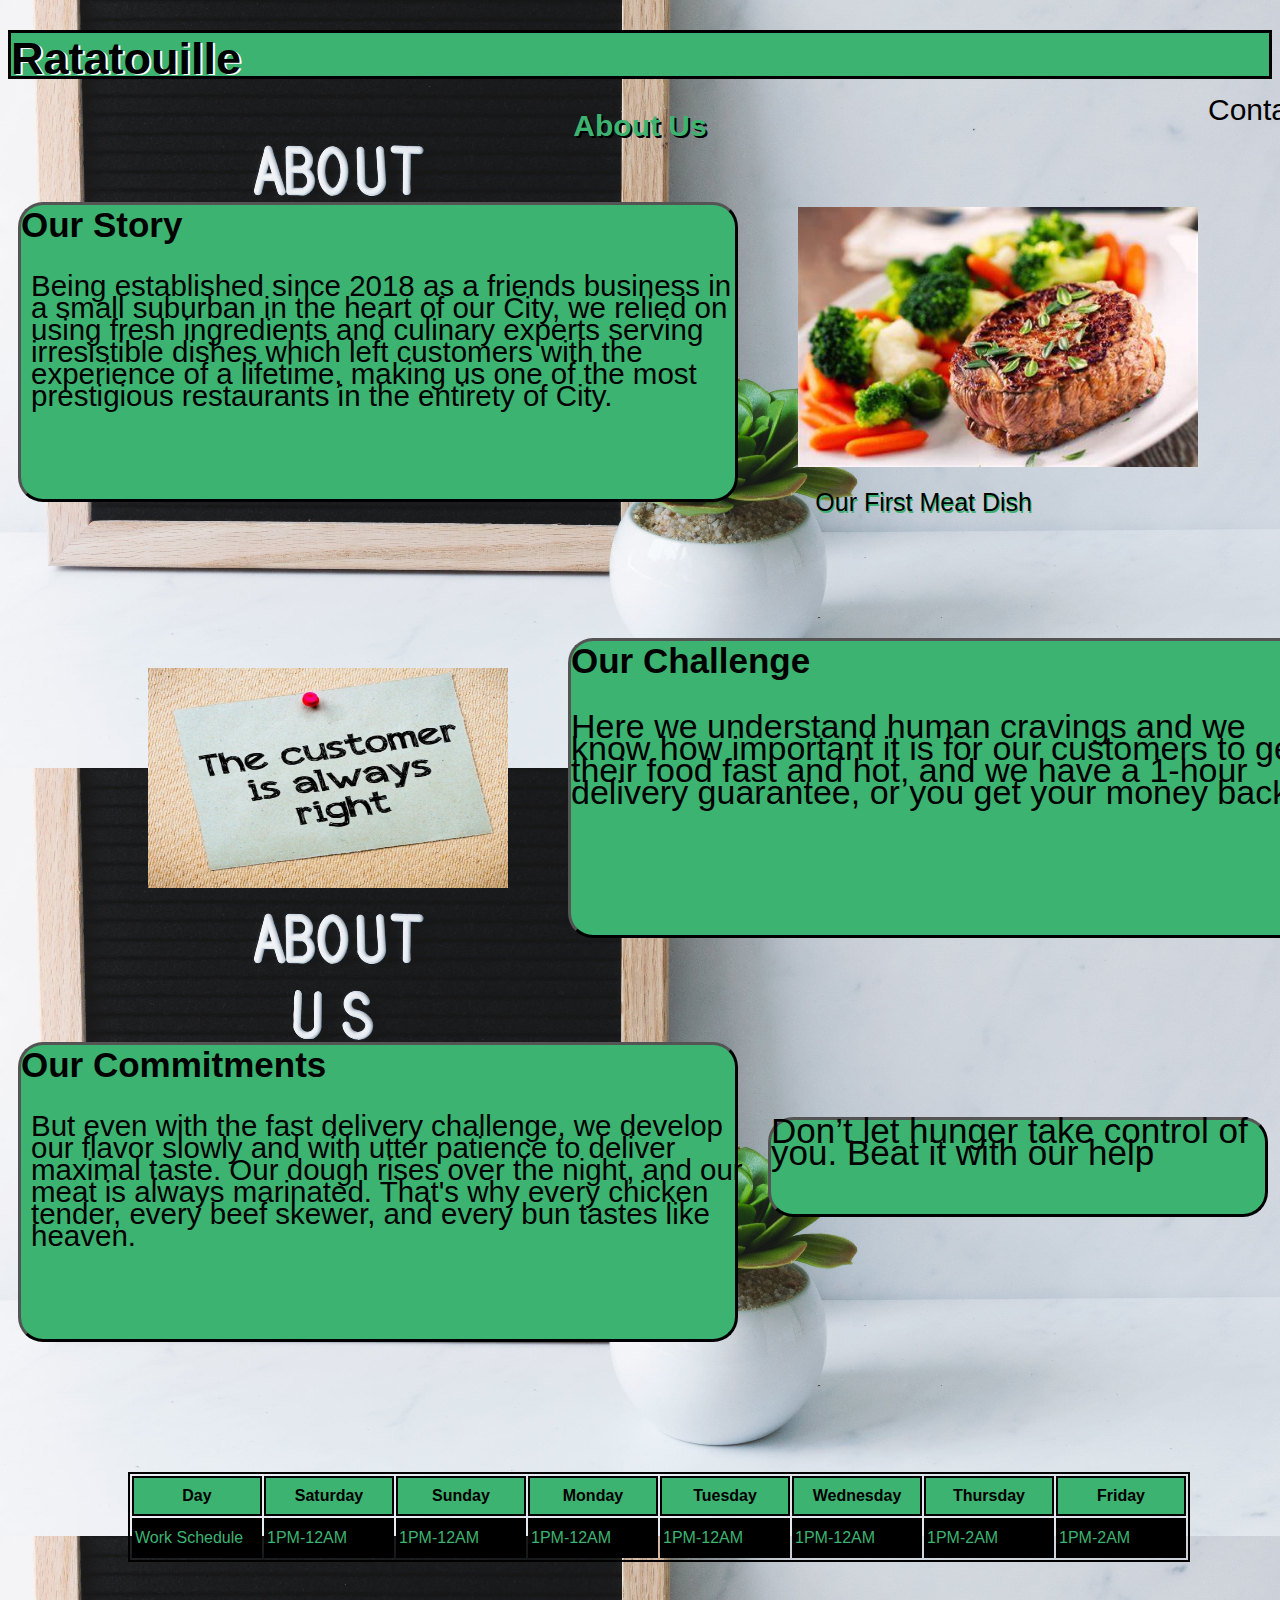
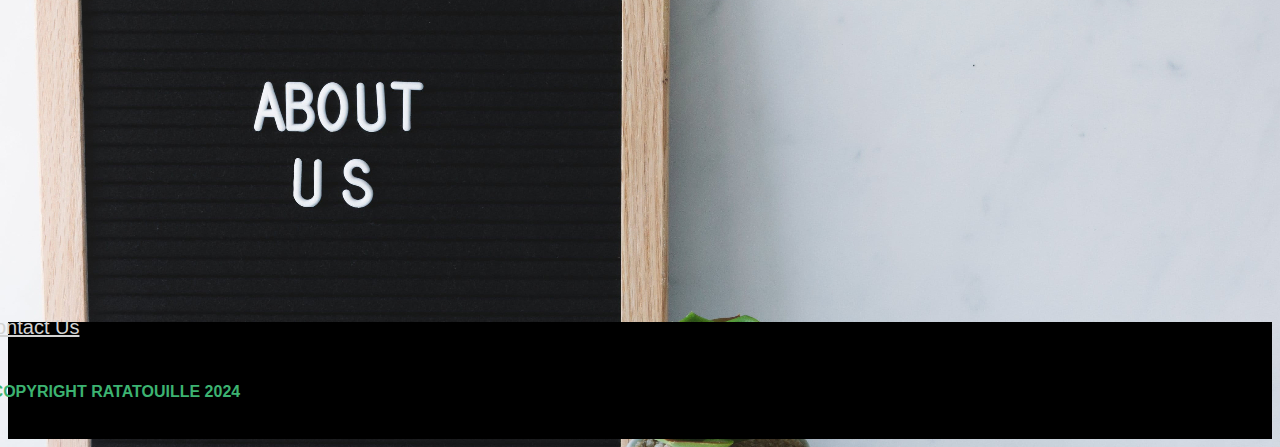
<file: html/About.html>
<!DOCTYPE html>
<html>
<head>
<title>About</title>
<link rel="stylesheet" href="../css/master.css">

<link rel="stylesheet" href="https://cdnjs.cloudflare.com/ajax/libs/font-awesome/4.7.0/css/font-awesome.min.css">
</head>
<body id="Bb2">
<h1 id="R2">Ratatouille<h1>
<h2 id="A2">About Us</h2>
<a href="Contact us.html" class="Contact2">Contact</a>
<div class="Ab2">
<b>Our Story</b>
<p id="Ab2">Being established since 2018 as a friends business
in a small suburban in the heart of our City, we
relied on using fresh ingredients and culinary experts serving
irresistible dishes which left customers with the experience of a lifetime,
making us one of the most prestigious restaurants in the entirety of City.</p>
</div>
<img id="Meat2" src="../images/MeatDish-2.jpg">
<p id="Cap2">Our First Meat Dish</p>

<div class="Abc2">
<b>Our Challenge</b>
<p id="Abc2">Here we understand human 
cravings and we know how 
important it is for our 
customers to get their food fast and hot,
and we have a 1-hour delivery guarantee,
or you get your money back.</p>
</div>
<img id="Customer2" src="../images/CustomerIsAlwaysRight-2.jpg">

<div class="Topic2">
<b>Our Commitments</b>
<p id="Topic2">But even with the fast delivery challenge,
we develop our flavor slowly and with utter patience to
deliver maximal taste. Our dough rises over the night,
and our meat is always marinated. That's why every chicken tender,
every beef skewer, and every bun tastes like heaven.</p>
</div>

<p id="End2">Don’t let hunger take control of you. Beat it with our help</p>

<table class="Table2">
  <tr>
    <th class="TH2">Day</th>
    <th class="TH2">Saturday</th>
    <th class="TH2">Sunday</th>
    <th class="TH2">Monday</th>
	<th class="TH2">Tuesday</th>
	<th class="TH2">Wednesday</th>
	<th class="TH2" >Thursday</th>
	<th class="TH2">Friday</th>
  </tr>
  <tr>
    <td class="TD2">Work Schedule</td>
    <td class="TD2">1PM-12AM</td>
    <td class="TD2">1PM-12AM</td>
    <td class="TD2">1PM-12AM</td>
	<td class="TD2">1PM-12AM</td>
	<td class="TD2">1PM-12AM</td>
	<td class="TD2">1PM-2AM</td>
	<td class="TD2">1PM-2AM</td>
  </tr>
  </table>
  </div>

<div class="footer2">
 <a href="Contact us.html" class="Con2">Contact Us</a>
 <p id="Copy2"><b>&copyCOPYRIGHT RATATOUILLE 2024</b></p>
</div>

</body>
</html>
</file>
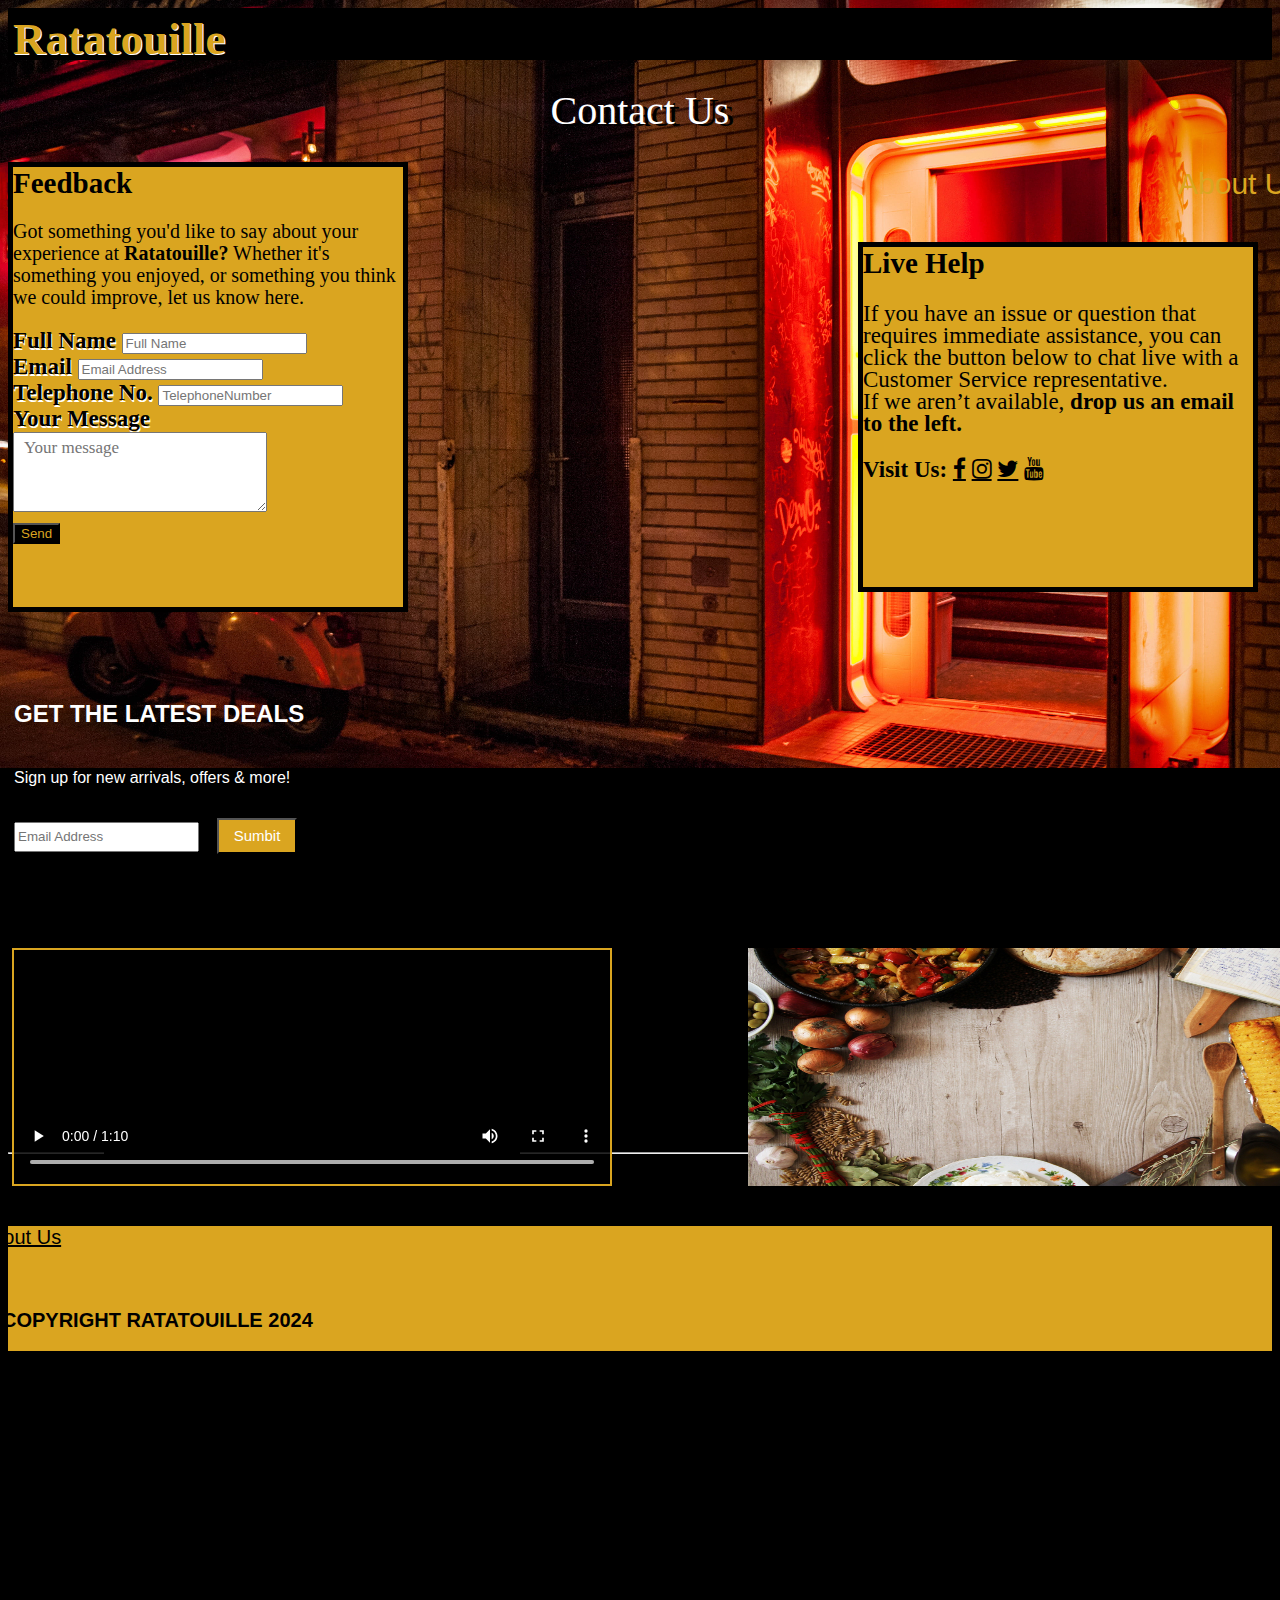
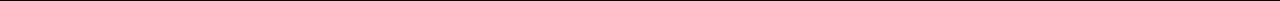
<file: html/Contact us.html>
<!DOCTYPE html>
<html>
<head>
<title>Contact</title>
<link rel="stylesheet" href="../css/master.css">

<link rel="stylesheet" href="https://cdnjs.cloudflare.com/ajax/libs/font-awesome/4.7.0/css/font-awesome.min.css">
</head>
<body id="b2">
<h1 id="Header2">Ratatouille</h1>
<!--<a href="About.html" class="About2">About Us</a>-->
<p id="P2">Contact Us</p>
<div class="div2">
<b>Feedback</b><br>
<p id="Q2">Got something you'd like to say about your experience at <b>Ratatouille?</b>
 Whether it's something you enjoyed, or something you think we could improve, let us know here.</p>
<form id="F2">
 <label for="fname"><b>Full Name</b></label>
 <input type="text" id="fname" placeholder="Full Name" name="fname"><br>
 <label for="email";><b>Email</b></label>
 <input type="email" id="email" placeholder="Email Address" name="email"><br>
 <label for="phone";><b>Telephone No.</b></label>
 <input type="text" id="number" placeholder="TelephoneNumber" name="number"><br>
 <label for="message"><b>Your Message</b></label><br>
 <textarea name="message" id="msg2" placeholder="Your message"></textarea>
 <br><input type="submit" id="send2" value="Send">
</form>
</div>
<div class="Div2">
<b>Live Help</b><br>
<p id="Pre2">If you have an issue or question that<br>
 requires immediate assistance, you can<br>
 click the button below to chat live with a
 Customer Service representative.<br>
 If we aren’t available, <strong>drop us an email to the left.</strong><br>
 <br><b>Visit Us:</b>
<a href="https://www.facebook.com/" class="fa fa-facebook"></a>
<a href="https://www.instagram.com/" class="fa fa-instagram"></a>
<a href="https://www.twitter.com/" class="fa fa-twitter"></a>
<a href="https://www.youtube.com/" class="fa fa-youtube"></a>
 </div><br>
 <h2 id="myHeader2">GET THE LATEST DEALS</h2><br>
 <p id="myP2">Sign up for new arrivals, offers & more!</p><br>
 <input type="email" id="email2" placeholder="Email Address" name="email">
<input type="submit" id="send_2" value="Sumbit">
<p id="JS2">Thanks For Visiting Us!</p>
<button onclick="Function2()">Click Here!</button><br>
<hr id="Hr">
<a href="About.html" class="About2">About Us</a>
<div class="Foot2">
  <a href="About.html" class="Abou2">About Us</a>
  <p id="myPa2"><b>&copyCOPYRIGHT RATATOUILLE 2024</b></p>
</div>
<img id="Img2" src="../images/Food-2.jpg">
<video id="Vid2" controls autoplay >
  <source src="../videos/Ratatouille-7.mp4" type="Video/mp4"> </video>
  <script>let NumberOfPage = 5;</script>
  <script src="../js/master.js"></script>
</body>
</html>
</file>
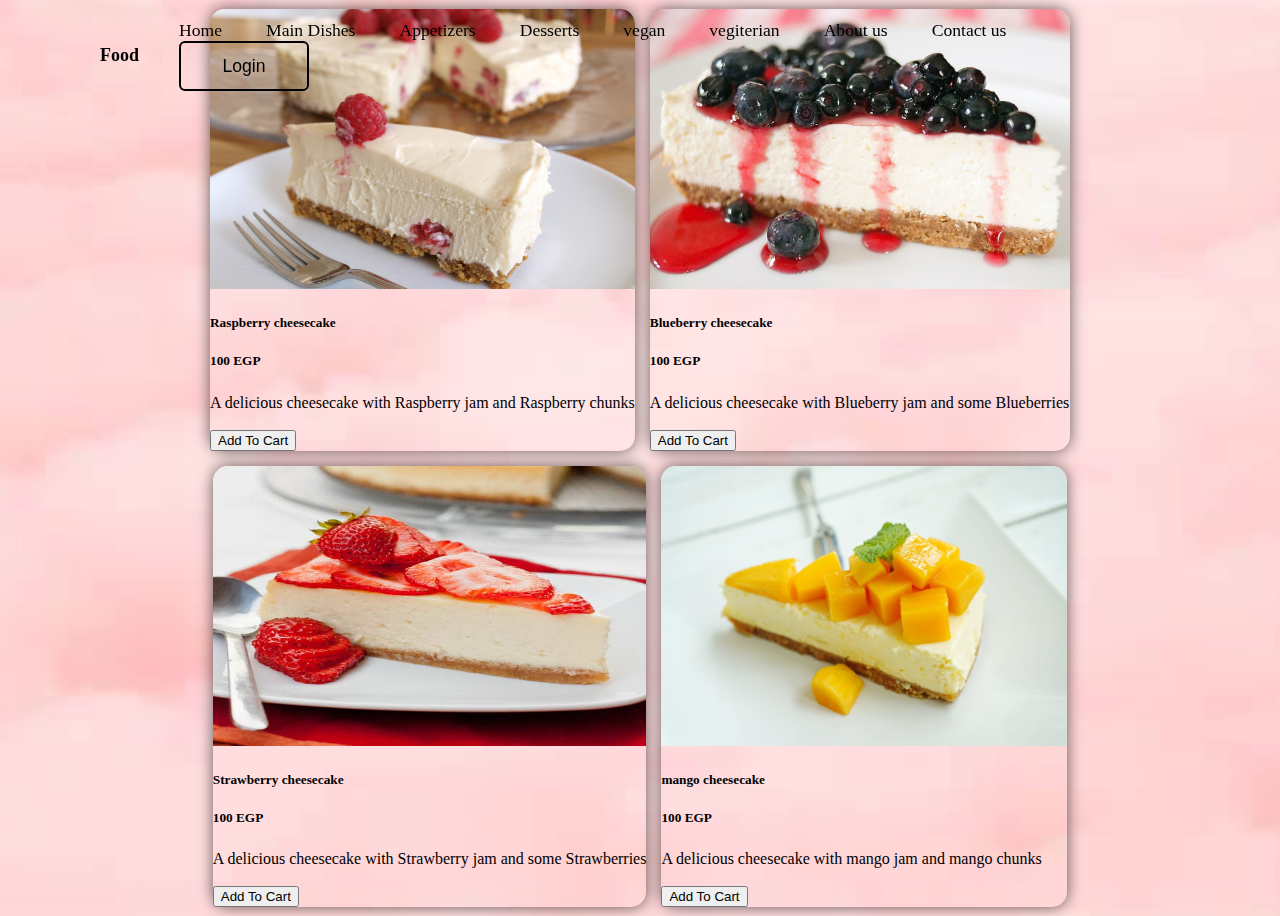
<file: html/Desserts.html>
<!-- 
/*====================================================================================================================*/
/*####################################################################################################################*/
/*========================================== 20230448 محمد أحمد محمد بكر  ==========================================*/
/*####################################################################################################################*/
/*====================================================================================================================*/ 
-->
<!DOCTYPE html>
<html lang="en">
<head>
    <meta charset="UTF-8">
    <meta name="viewport" content="width=device-width, initial-scale=1.0">
    <title>Desserts</title>
    <link rel="stylesheet" href="../css/master.css">
</head>
<body id="body92">

    <header id="header92">
        <h2 id="logo92"> Food</h2>
        <nav class="navigation92">
            <a href="home.html">Home</a>
            <a href="menu.html"> Main Dishes</a>
            <a href="">Appetizers</a>
            <a href="Desserts.html">Desserts</a>
            <a href="">vegan</a>
            <a href="">vegiterian</a>
            <a href="About.html">About us</a>
            <a href="Contact us.html">Contact us</a>
            <button class="btnlogin92-popup" onclick="window.location.href='../index.html'">
                Login
            </button>
        </nav>
    </header>
    <div class="all-items91">
    <div class="Desserts-Menu9">
        <img src="../images/Raspberry-9.jpeg" >
        <div class="Details91">
            <div class="Details-subtext91">
                <h5> <b>Raspberry cheesecake</b></h5>
                <h5 class="price9">100 <b>EGP</b></h5>
             </div>
             <p>A delicious cheesecake with Raspberry jam and Raspberry chunks </p>
             <button>Add To Cart</button>
        </div>
    </div>
    <div class="Desserts-Menu9">
        <img src="../images/Blueberry-9.jpeg" >
        <div class="Details91">
            <div class="Details-subtext91">
                <h5> <b>Blueberry cheesecake</b></h5>
                <h5 class="price9">100 <b>EGP</b></h5>
             </div>
             <p>A delicious cheesecake with Blueberry jam and some Blueberries </p>
             <button>Add To Cart</button>
        </div>
        </div>
        <div class="Desserts-Menu9">
            <img src="../images/Strawberry-9.jpg" >
            <div class="Details91">
                <div class="Details-subtext91">
                    <h5> <b>Strawberry cheesecake</b></h5>
                    <h5 class="price9">100 <b>EGP</b></h5>
                 </div>
                 <p>A delicious cheesecake with Strawberry jam and some Strawberries </p>
                 <button>Add To Cart</button>
            </div>
            </div>
            <div class="Desserts-Menu9">
                <img src="../images/mango-9.jpeg" >
                <div class="Details91">
                    <div class="Details-subtext91">
                        <h5> <b>mango cheesecake</b></h5>
                        <h5 class="price9">100 <b>EGP</b></h5>
                     </div>
                     <p>A delicious cheesecake with mango jam and mango chunks </p>
                     <button>Add To Cart</button>
                </div>
                </div>
               
                            </div>
    
    
</body>
</html>
</file>
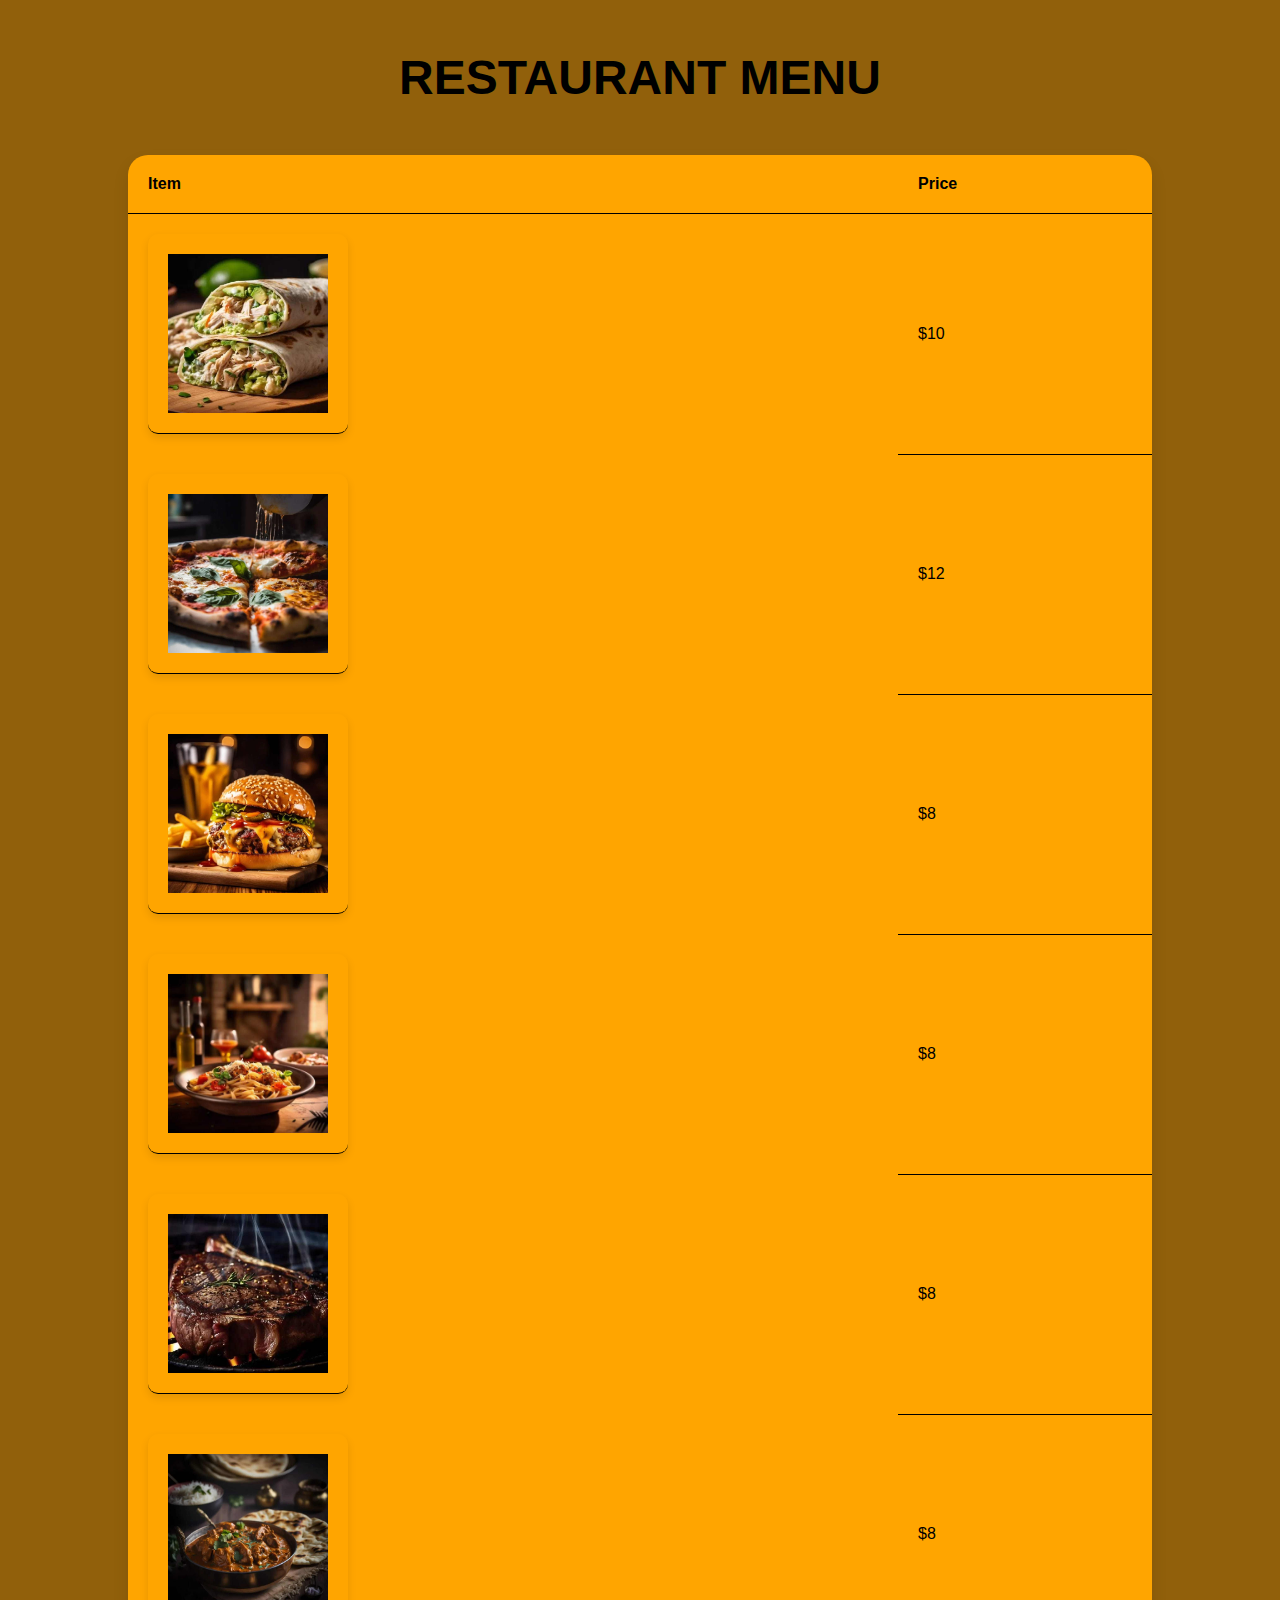
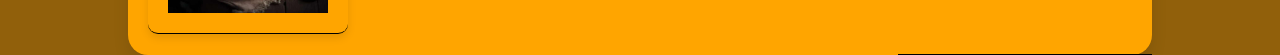
<file: html/menu.html>
<!-- 
/*====================================================================================================================*/
/*####################################################################################################################*/
/*========================================== 20230459 محمد ثابت حسني حسين  =========================================*/
/*####################################################################################################################*/
/*====================================================================================================================*/ 
-->
<!DOCTYPE html>
<html lang="en">
<head>
    <meta charset="UTF-8">
    <meta name="viewport" content="width=device-width, initial-scale=1.0">
    <title>Restaurant Menu</title>
    <link rel="stylesheet" href="../css/master.css">
</head>
<body class="body-3">
    <h1 class="h1-3">Restaurant Menu</h1>
    <div id="menu-3">
        <table class="table-3">
            <tr>
                <th>Item</th>
                <th>Price</th>
            </tr>
            <tr>
                <td class="item-3"><img src="../images/Shawarma-3.jpg" alt="Shawarma"> <a href="#">Shawarma</a></td>
                <td>$10</td>
            </tr>
            <tr>
                <td class="item-3"><img src="../images/pizza-3.jpg" alt="Pizza"> <a href="#">Pizza</a></td>
                <td>$12</td>
            </tr>
            <tr>
                <td class="item-3"><img src="../images/burger-3.jpg" alt="Burger"> <a href="#">Burger</a></td>
                <td>$8</td>
            </tr>
            <tr>
                <td class="item-3"><img src="../images/pasta-3.jpg" alt="pasta"> <a href="#">Pasta</a></td>
                <td>$8</td>
            </tr>
            <tr>
                <td class="item-3"><img src="../images/Steak barbecue-3.jpg" alt="Steak barbecue"> <a href="#">Steak barbecue</a></td>
                <td>$8</td>
            </tr>
            <tr>
                <td class="item-3"><img src="../images/chicken Indian dish-3.jpg" alt="Burger"> <a href="#">Chicken Indian dish</a></td>
                <td>$8</td>
            </tr>
        </table>
    </div>
    <script>let NumberOfPage = 3;</script>
    <script src="../js/master.js"></script>
</body>
</html>
</file>
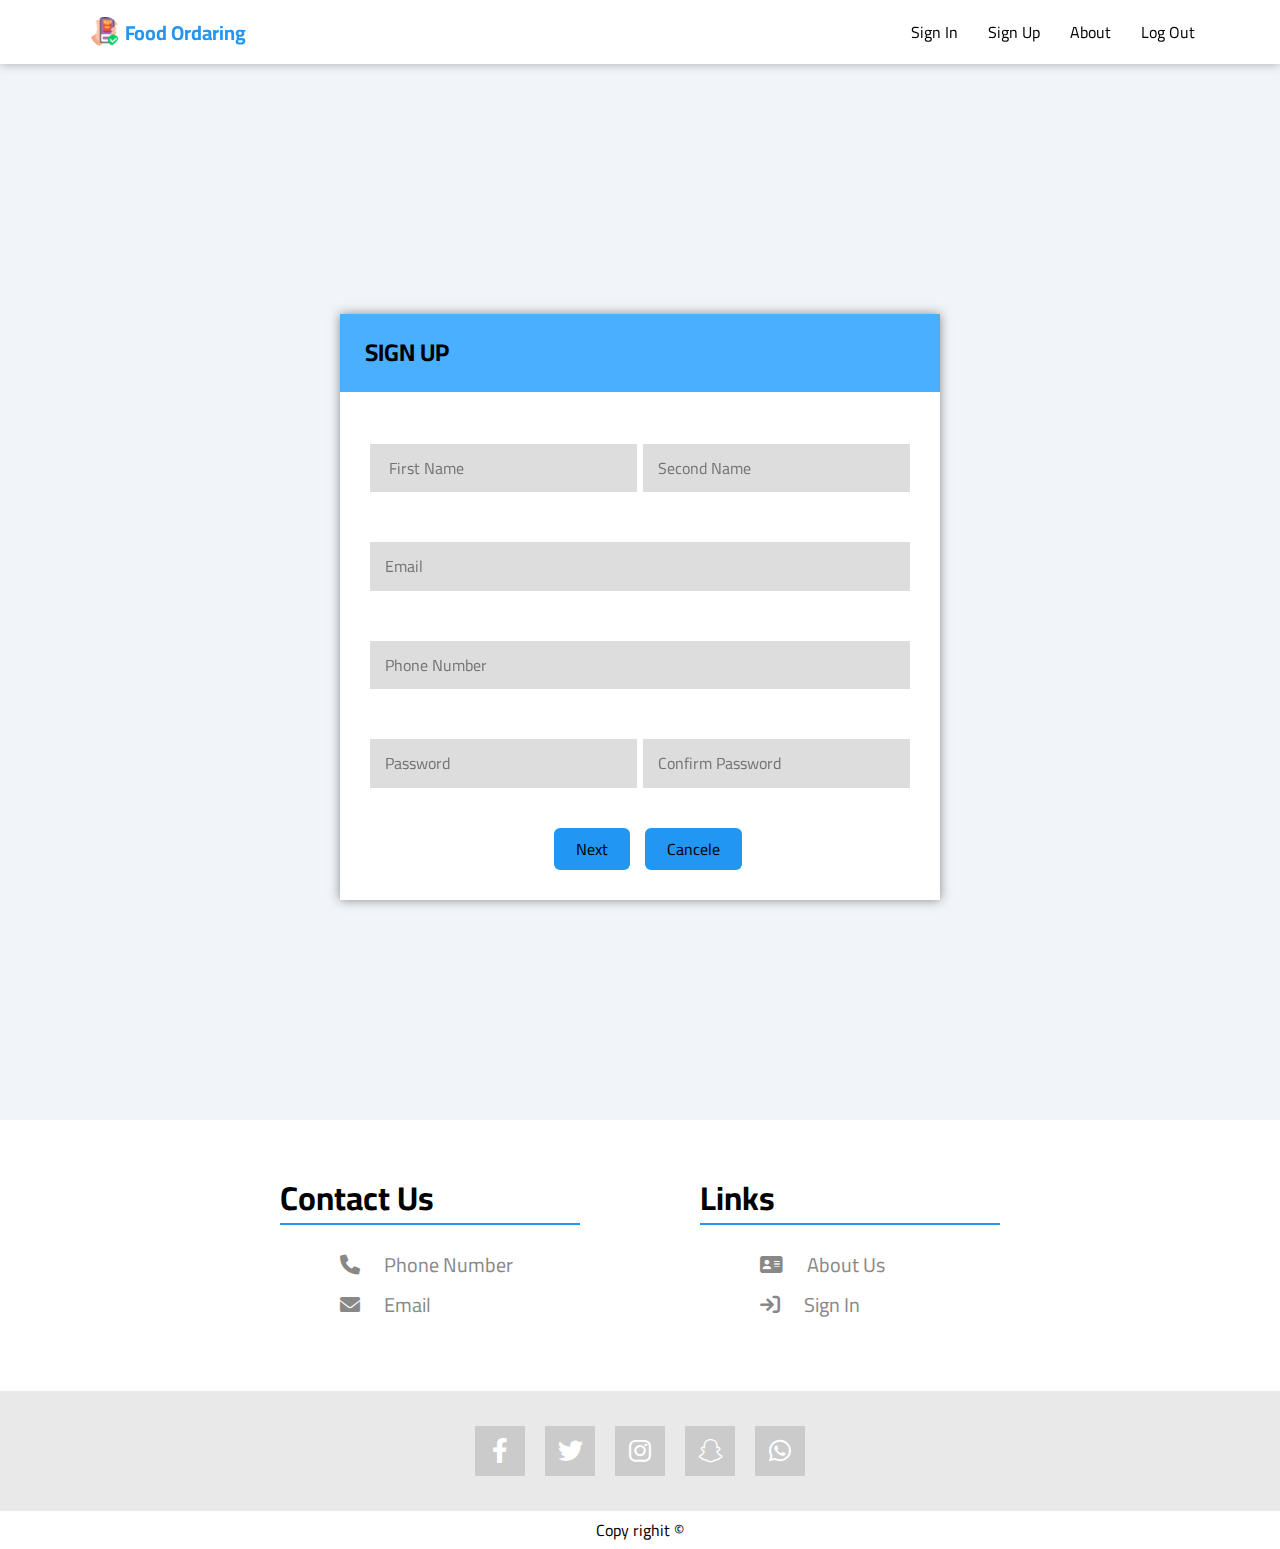
<file: html/sign up.html>
<!-- 
/*====================================================================================================================*/
/*####################################################################################################################*/
/*========================================== 20230502 محمد محمد زكي محمد جاد =======================================*/
/*####################################################################################################################*/
/*====================================================================================================================*/ 
-->
<!DOCTYPE html>
<html lang="en" dir="rtl">
    <head>
        <meta charset="UTF-8">
        <meta http-equiv="X-UA-Compatible" content="IE=edge">
        <meta name="viewport" content="width=device-width, initial-scale=1.0">

        <link rel="icon" href="../images/favicon-1.png">

        <link rel="stylesheet" href="../css/all.min.css">
        <link rel="stylesheet" href="../css/normalize.css">
        <link rel="stylesheet" href="../css/master.css">

        <link rel="preconnect" href="https://fonts.googleapis.com">
        <link rel="preconnect" href="https://fonts.gstatic.com" crossorigin>
        <link href="https://fonts.googleapis.com/css2?family=Cairo:wght@200;300;400;500;600;700;800;900;1000&display=swap" rel="stylesheet">
        
        <title> Food Ordaring </title>
    </head>
    <body class="body-1">

        <header class="header-1">
            <div class="container-1">
                <div class="logo-1">
                    <img src="../images/favicon-1.png" width="30" height="30" style="margin-right:5px;border-radius:50%;" alt="food">
                        Food Ordaring
                </div>
                <div class="dots-1">
                    <span></span>
                    <span></span>
                    <span></span>
                </div>
                <div class="links-1">
                    <ul>
                        <li><a href="../index.html"> Sign In </a></li>
                        <li><a href="#signUp"> Sign Up </a></li>
                        <li><a href="About.html"> About </a></li>
                        <li><a href="../index.html"> Log Out </a></li>
                    </ul>
                </div>
            </div>
        </header>

        <div class="section-1">
            <div class="sign-in-1">
                <div class="container-1">
                    <section>
                        <form class="form-1" action="order.html">
                            <h2 id="signUp"> SIGN UP </h2>
                            <div class="name-1"><span class="FirstNameError-1"></span> <span class="SecondNameError-1"></span> </div>
                            <div class="coontainer-1">
                                <div class="inputcont-1">
                                    <input type="text" class="text1-1" placeholder=" First Name" name="FirstName-1" autocomplete="off" value="">
                                </div>
                                <div class="inputcont-1">
                                    <span class="SecondNameError2-1"></span>
                                    <input type="text" class="text2-1" placeholder="Second Name"   name="SecondName-1" autocomplete="off" value="">
                                </div>
                            </div>
                            <div class="mail-1"> </div>
                            <input type="text" class="text3-1" placeholder="Email" name="mail-1" autocomplete="off" value="">
                            <div> <span class="Number-1">  </span> </div>
                            <div class="coontainer-1">
                                <input type="text" class="text3-1" placeholder="Phone Number" name="number-1" autocomplete="off" value="">
                            </div>
                            <div class="noteq-1">  </div>
                            <div class="name-1"><span class="Password1Error-1"></span> <span class="Password2Error-1"></span> </div>
                            <div class="coontainer-1">
                                <div class="inputcont-1">
                                    <input type="text" class="pass1-1" placeholder="Password" name="Password1-1" autocomplete="new-password" value="">
                                </div>
                                <div class="inputcont-1">
                                    <span class="Password2Error2-1"> </span>
                                    <input type="password" class="pass2-1" placeholder="Confirm Password" name="Password2-1" autocomplete="new-password"value="">
                                </div>
                            </div>
                            <div class="buttons-1">
                                <button class="submit-1">Next</button>
                                <a href="../index.html"><span> Cancele </span></a>
                            </div>
                        </form>

                    </section>
                </div>
            </div>
        </div>

        <span class="up-1"><i class="fas fa-angle-double-up"></i></span>
        <footer class="footer-1">
            <div class="container-1">
                <div class="box-1">
                    <h2> Contact Us </h2>
                    <ul>
                        <li><a href="tel:01030269257"><i class="fa-solid fa-phone"></i> Phone Number </a></li>
                        <li><a href="mailto:zkym4564@gmail.com"><i class="fas fa-envelope"></i> Email </a></li>
                    </ul>
                </div>
                <div class="box-1">
                    <h2>Links</h2>
                    <ul>
                        <li><a href="About.html"><i class="fa-solid fa-address-card"></i> About Us </a></li>
                        <li><a href="../index.html"><i class="fa-solid fa-arrow-right-to-bracket"></i> Sign In </a></li>
                    </ul>
                </div>
            </div>
            <div class="link-1">
                <a href="">
                    <div class="facebook-1 li-1">
                        <i class="fab fa-facebook-f"></i>
                    </div>
                </a>
                <a href="">
                    <div class="twitter-1 li-1">
                        <i class="fab fa-twitter"></i>
                    </div>
                </a>
                <a href="">
                    <div class="instagram-1 li-1">
                        <i class="fab fa-instagram"></i>
                    </div>
                </a>
                <a href="">
                    <div class="snapchat-1 li-1">
                        <i class="fab fa-snapchat-ghost"></i>
                    </div>
                </a>
                <a href="tel:">
                    <div class="whtsapp-1 li-1">
                        <i class="fab fa-whatsapp"></i>
                    </div>
                </a>
            </div>
            <div class="copy-right-1"> Copy righit &copy; </div>
        </footer>
        <script>let NumberOfPage = 1;</script>
        <script src="../js/master.js"></script>
    </body>
</html>
</file>
<file: css/master.css>
/*====================================================================================================================*/
/*####################################################################################################################*/
/*========================================== 20230502 محمد محمد زكي محمد جاد =======================================*/
/*####################################################################################################################*/
/*====================================================================================================================*/

/* =============================================== STYLE HEADER AND FOOTER =======================================*/
* {
    box-sizing: border-box;
}

:root {
    --main-color: #2196f3;
    --main-color-alt: #4aafff;
    --blue-color: #2196f3;
    --orange-color: #f59e0b;
    --green-color: #22c55e;
    --red-color: #f44336;
    --grey-color: #888;
    --main-transition: 0.4s;
}

.body-1 {
    font-family: 'Cairo', sans-serif;
    background: #f1f5f9;
    direction: ltr;
    margin: 0;
}

html {
    scroll-behavior: smooth;
}

.section-1 {
    margin-top: 240px;
    margin-bottom: 220px;
}

.container-1 {
    padding-left: 15px;
    padding-right: 15px;
    margin-left: auto;
    margin-right: auto;
}

@media (min-width: 768px) {
    .container-1 {
        width: 750px;
    }
}
@media (min-width: 992px) {
    .container-1 {
        width: 970px;
    }
}
@media (min-width: 1200px) {
    .container-1 {
        width: 1170px;
    }
}

p {
    line-height: 22px;
}

/* Start Header */

.header-1 {
    width: 100%;
    box-shadow: 0 0 10px 0 #aaa;
    background-color: white;
    position: relative;
}

.header-1 ul {
    list-style: none;
    margin: 0;
    padding: 0;
}

.header-1 .container-1 {
    display: flex;
    justify-content: space-between;
    align-items: center;
    flex-wrap: wrap;
}

.header-1 .logo-1 {
    font-size: 20px;
    font-weight: bold;
    color: var(--main-color);
    height: 64px;
    display: flex;
    align-items: center;
    justify-content: center;
    padding-left: 20px;
    padding-right: 20px;
}

.header-1 .links-1 {
    position: relative;
    display: flex;
    flex-direction: column;
    align-items: flex-end;
    cursor: pointer;
}

.header-1 .dots-1 > span {
    height: 3px;
    width: 30px;
    background-color: #000;
    transition: var(--main-transition);
    display: none;
}

.header-1 .dots-1 > span:not(:last-child) {
    margin-bottom: 5px;
}

.header-1 .dots-1 > span:nth-child(2) {
    width: 21px;
}

.header-1 .links-1 ul {
    display: flex;
}

.header-1 .links-1 ul li {
    transition: var(--main-transition);
}

.header-1 .links-1 a {
    text-decoration: none;
    color: black;
    display: flex;
    justify-content: center;
    align-items: center;
    padding: 0 15px;
    position: relative;
    transition: var(--main-transition);
}
@media (min-width: 480px) {
    .header-1 .links-1 a {
        height: 64px;
    }
}

.header-1 .links-1 a::before,
.header-1 .links-1 a::after {
    content: '';
    position: absolute;
    height: 2px;
    width: 0;
    background-color: var(--main-color);
    transition: var(--main-transition);
}

.header-1 .links-1 a::before {
    top: 0;
    right: 0;
}
.header-1 .links-1 a::after {
    bottom: 0;
    left: 0;
}

.header-1 .links-1 a:hover {
    background-color: #f5f5f5;
    color: #666666;
}
.header-1 .links-1 a:hover::before,
.header-1 .links-1 a:hover::after {
    width: 100%;
}

@media (max-width: 580px) {
    .header-1 .dots-1,
    .header-1 .dots-1.active-1 {
        transition: var(--main-transition);
        z-index: 5;
        direction: rtl;
        cursor: pointer;
    }
    .header-1 .dots-1 > span {
        display: block;
    }
    .header-1 .dots-1:hover span:nth-child(2),
    .header-1 .dots-1.active span:nth-child(2) {
        width: 30px;
    }
    .header-1 .links-1 {
        position: absolute;
        width: 100%;
        top: 0;
        left: 0;
        transform: translateY(-100%);
        padding: 0;
        background: linear-gradient(135deg, #eee, #ddd);
        backdrop-filter: blur(20px);
        -webkit-background-filter: blur(20px);
        transition: var(--main-transition);
    }
    .header-1 .links-1 ul li {
        width: 100%;
    }
    .header-1 .links-1 ul {
        display: flex;
        flex-direction: column;
        width: 100%;
    }

    .header-1 .links-1 ul li a {
        height: fit-content;
        padding: 13px 33px;
    }

    
    .header-1 .links-1 ul li:not(:last-child) {
        border-bottom: 1px solid #aaa;
    }

    .header-1 .links-1 ul li:hover {
        padding-right: 13px;
        background-color: #f5f5f5;
    }
    .header-1 .links-1 ul a:hover {
        background-color: transparent;
    }
    
    .header-1 .links-1 ul li a::after,
    .header-1 .links-1 ul li a::before {
        display: none;
    }

    .header-1 .links-1.active-1 {
        transform: translateY(64px);
    }
}

/* End Header */
/* ************************************************************************************************************** */
/* Start up */
.up-1 {
    display: flex;
    justify-content: center;
    align-items: center;
    position: fixed;
    bottom: 15px;
    right: 15px;
    width: 43px;
    height: 43px;
    color: white;
    background-color: var(--main-color-alt);
    padding: 10px;
    border-radius: 4px;
    cursor: pointer;
    opacity: 0;
    z-index: -100;
    transition: var(--main-transition);
}

.up-1.show-1 {
    opacity: 1;
    z-index: 100;
}

.up-1 > i {
    font-size: 20px;
}

.up-1:hover > i {
    animation: upmove var(--main-transition);
}

@keyframes upmove {
    0% {
        padding-bottom: 0px;
    }
    100% {
        padding-bottom: 80px;
        opacity: .1;
    }
}
/* End up */
/* ************************************************************************************************************** */
/* Start Footer */
.footer-1 {
    padding-top: 50px;
    background-color: white;
}

.footer-1 .container-1 {
    display: grid;
    grid-template-columns: repeat(auto-fit, minmax(150px, 300px));
    gap: 120px;
    justify-content: center;
}

.footer-1 .container-1 li {
    list-style: none;
    color: #ffc20e;
}

.footer-1 .container-1 .info-1 li {
    padding: 4px 0;
    font-size: 18px;

}

.footer-1 .container-1 li i {
    margin: 10px 20px;
    transition: .5s;
}

.footer-1 .container-1 li:hover {
    transition: var(--main-transition);
    margin-left: 15px;
}

.footer-1 .container-1 ul {
    margin-right: 10px;
}

.footer-1 .container-1 li a {
    text-decoration: none;
    color: var(--grey-color);
    font-size: 20px;
}

.footer-1 .container-1 li:hover a {
    color: black;
}

.footer-1 .container-1 h2 {
    padding-bottom: 5px;
    border-bottom: 2px solid var(--main-color);
    margin: 10px 0 20px 0;
    font-size: 33px;
}

.link-1 {
    margin-top: 50px;
    padding-top: 25px;
    padding-bottom: 25px;
    width: 100%;
    background-color: #e9e9e9;
    display: flex;
    justify-content: center;
    flex-wrap: wrap;
}

.link-1 a {
    text-decoration: none;
}

.link-1 .li-1 {
    width: 50PX;
    height: 50PX;
    margin: 10px;
    display: flex;
    justify-content: center;
    color: white;
    align-items: center;
    font-size: 25px;
    background-color: #cbcbcb;
    transition: var(--main-transition);
}
.footer-1 .link-1 a > div {
    transition: var(--main-transition);
}
.footer-1 .link-1 .facebook-1:hover {
    background-color: #1877f2;
}

.footer-1 .link-1 .twitter-1:hover {
    background-color: #1da1f2;
}
.footer-1 .link-1 .instagram-1:hover {
    background: radial-gradient(circle at 30% 107%, #fdf497 0%, #fdf497 5%, #fd5949 45%, #d6249f 60%, #285AEB 90%);
}
.footer-1 .link-1 .snapchat-1:hover {
    background-color: #d3d018;
}
.footer-1 .link-1 .whtsapp-1:hover {
    background-color: #25d366;
}
.footer-1 .copy-right-1 {
    text-align: center;
    padding: 10px;
}
/* End Footer */
/* =============================================== STYLE FORM ==================================================*/
.form-1 {
    position: relative;
    width: 600px;
    background-color: white;
    padding: 30px;
    padding-top: 110px;
    margin: 250px auto 100px;
    box-shadow: 0 0 10px 0 rgb(29 29 29 / 50%);
}

.form-1 h2 {
    margin: 0;
    background-color: var(--main-color-alt);
}

.form-1 input[type=text],
.form-1 input[type=password] {
    width: 100%;
    background-color: #ddd;
    padding: 15px;
    margin: 20px auto 30px;
    border: none;
}

.form-1 .coontainer-1 {
    display: flex;
    justify-content: space-between;
}

.form-1 .name-1,
.form-1 .mail-1,
.form-1 .noteq-1,
.form-1 .Password2Error2-1,
.form-1 .SecondNameError2-1,
.form-1 .Number-1{
    color: #ff0000d9;
}

.form-1 .Password2Error2-1, 
.form-1 .SecondNameError2-1 {
    display: none;
}

.form-1 .inputcont-1 {
    width: 49.5%;
}

.form-1 .name-1 {
    display: flex;
}
.form-1 .name-1 span {
    width: 50%;
}

.form-1 input[type=text]:nth-child(4) {
    width: 100%;
}

.form-1 input[type=text]:focus,
.form-1 input[type=password]:focus {
    outline: none;
    border: 1px solid #999999;
    background-color: #eeeeee;
}

.form-1 .text3-1 {
    width: 100%;
}

.form-1 .buttons-1 {
    display: flex;
    justify-content: center;
    margin-top: 10px;
}

.form-1 .buttons-1 button {
    background-color: var(--main-color);
    padding: 10px 20px;
    border: 2px solid var(--main-color);
    border-radius: 6px;
    cursor: pointer;
    margin-left: 15px;
    transition: 0.3s;
}

.form-1 .buttons-1 button:hover {
    background-color: var(--main-color-alt);
}

.form-1 .buttons-1 > a {
    color: black;
    text-decoration: none;
    margin-left: 15px;
    display: inline-flex;
}

.form-1 .buttons-1 span {
    background-color: var(--main-color);
    padding: 10px 20px;
    border: 2px solid var(--main-color);
    border-radius: 6px;
    cursor: pointer;
    transition: 0.3s;
}

.form-1 .buttons-1 span:hover {
    background-color: var(--main-color-alt);
}

.form-1 h2 {
    position: absolute;
    width: 100%;
    background-color: var(--main-color-alt);
    padding: 25px;
    top: 0;
    right: 0;
}

@media (max-width: 635px) {
    .form-1 {
        width: 90%;
    }
    .form-1 input[type=text],
    .form-1 input[type=password] {
        width: 100%;
    }
    .form-1 input[type=text],
    .form-1 input[type=password] {
        margin: 10px auto;
    }
    .form-1 .name-1 span {
        width: 100%;
    }
    .form-1 .Password2Error2-1, 
    .form-1 .SecondNameError2-1 {
    display: block;
    }
    .form-1 .Password2Error-1, 
    .form-1 .SecondNameError-1 {
    display: none;
    }
    .form-1 .coontainer-1 {
        display: flex;
        flex-direction: column;
    }
    .form-1 .inputcont-1 {
        width: 100%;
    }
}

.container-section-1 {
    margin: 20px;
    padding: 20px;
    border-radius: 10px;
    background-color: white;
}

.container-section-1 > div {
    margin-top: 70px;
    margin-bottom: 70px;
}

.container-section-1 .cont-search {
    width: fit-content;
    margin: 0 auto;
    border-radius: 10px;
    border: 1px solid #ccc;
    overflow: hidden;
    padding: 5px 8px 5px 15px;
}
.container-section-1 .cont-search span {
    display: inline-block;
    padding: 6px 10px;
    background-color: var(--blue-color);
    border-radius: 10px;
    color: white;
    cursor: pointer;
}
.container-section-1 .cont-search input {
    border: none;
    transition: var(--main-transition);
}
.container-section-1 .cont-search input:focus {
    outline: none;
    padding-right: 15px;
    padding-left: 15;
}
.container-section-1 .cont-search input:hover {
    padding-right: 15px;
    padding-left: 15;
}


.display-1 {
    display: grid;
    grid-template-columns: repeat(auto-fill, minmax(300px, 1fr));
    gap: 20px;
}

.taps-1, .taps-1 ul {
    padding: 10px;
    display: flex;
    align-items: center;
    justify-content: center;
    flex-wrap: wrap;
    gap: 20px;
    margin: 10px;
    list-style: none;
}

.taps-1 li {
    position: relative;
    padding: 10px 20px;
    background-color: #b4b4b48a;
    transition: var(--main-transition);
    cursor: pointer;
    border-radius: 4px;
    transition: var(--main-transition);
}
.taps-1 li:hover {
    background-color: #e9e9e9;
}

.taps-1 li.active-1::before {
    content: '';
    position: absolute;
    bottom: -5px;
    left: 50%;
    width: 80%;
    height: 3px;
    transform: translateX(-50%);
    border-radius: 4px;
    background-color: var(--main-color);
    transition: var(--main-transition);
}

.card-1 {
    position: relative;
    border: 1px solid #eee;
    box-shadow: 0 0 10px #ddd;
    overflow: hidden;
    text-decoration: none;
    background-color: white;
    border-radius: 6px;
    text-align: center;
    width: 300px;
    margin: auto;
}
.card-1 > i {
    position: absolute;
    top: 26px;
    right: 20px;
    color: var(--main-color);
    width: 40px;
    height: 40px;
    display: flex;
    align-items: center;
    justify-content: center;
    border-radius: 50%;
    border: 3px solid var(--main-color);
    cursor: pointer;
}
.card-1 .instructor-1 {
    position: absolute;
    width: 64px;
    height: 64px;
    border-radius: 50%;
    top: 20px;
    left: 20px;
    border: 2px solid white;
    object-fit: cover;
}
.card-1 .cover-1 {
    max-width: 100%;
    object-fit: cover;
}

.card-1 div:first-child {
    padding: 20px;
}
.card-1 .cont-info-1 {
    padding: 20px;
}
.card-1 .title-1 {
    margin: 0;
}
.card-1 .description-1 {
    font-size: 14px;
    margin-top: 15;
    color: var(--grey-color);
}

.card-1 .info-1 {
    position: relative;
    border-top: 1px solid #eee;
    font-size: 13px;
    padding: 15px;
    display: flex;
    align-items: center;
    justify-content: space-between;
}

/*=================================================== STYLE THEAM ============================================*/

.theam-1 div {
    display: flex;
    align-items: center;
    flex-wrap: wrap;
    width: 100%;
    gap: 8px;
    margin-left: 15px;
}

.theam-1 span {
    position: relative;
    display: inline-block;
    width: 23px;
    height: 23px;
    border-radius: 50%;
    cursor: pointer;
    border: 4px solid transparent;
    transition: var(--main-transition);
}
.theam-1 span:hover,
.theam-1 span.active-1 {
    border-color: #cbe8ffeb;
}
.theam-1 span:hover::before,
.theam-1 span.active-1::before {
    content: '';
    position: absolute;
    top: 50%;
    left: 50%;
    transform: translate(-50%, -50%);
    width: 8px;
    height: 8px;
    border-radius: 50%;
    background-color: #cbe8ffeb;
}



/* ========================================================= STYLE VIDEO ======================================================= */
.videos-1 {
    padding: 40px 0;
    background-color: #f1f5f9;
    border-radius: 10px;
}
.videos-1 .container-1 {
    display: flex;
    justify-content: center;
}

.videos-1 .container-1 .holder-1 {
    display: flex;
    height: 80vh;
    width: 80%;
    background-color: #fff;
    padding: 20px;
}

.videos-1 .container-1 .holder-1 .preview-1 {
    width: 100%;
    height: calc(100% - 45px);
}

.videos-1 .container-1 .holder-1 .preview-1 .info-1 {
    padding: 10px 10px;
    background-color: #f0f0f0;
    text-align: center;
    margin-bottom: 5px;
}
.videos-1 .container-1 .holder-1 .video-1 {
    width: 100%;
    height: fit-content;
    position: relative;
    height: 100%;
}
.videos-1 .container-1 .holder-1 .infovideo-1 {
    width: 100%;
    height: 100%;
}

.videos-1 .container-1 .holder-1 .list-1{
    width: 200px;
    height: 100%;
    padding: 0 0 0 10px;
}

.videos-1 .container-1 .holder-1 .list-1 ul {
    overflow-y: auto;
    height: calc(100% - 45px);
    margin: 0;
    padding: 0;
}

.videos-1 .container-1 .holder-1 .list-1 ul li {
    list-style: none;
    padding: 13px 20px;
    cursor: pointer;
}

.videos-1 .container-1 .holder-1 .list-1 ul li:hover,
.videos-1 .container-1 .holder-1 .list-1 ul li.active-1{
    background-color: #ebebeb;
}

.videos-1 .container-1 .holder-1 .list-1 ul li {
    border-bottom: 1px solid #dbdbdb;
}

.videos-1 .container-1 .holder-1 .list-1 .name-1 {
    padding: 10px 10px;
    background-color: #f0f0f0;
    text-align: center;
    margin-bottom: 5px;
}

@media (max-width: 1100px) {
    .videos-1 .container-1 .holder-1 {
        height: 70vh;
    }
}
@media (max-width: 900px) {
    .videos-1 .container-1 .holder-1 {
        height: 60vh;
    }
}
@media (max-width: 747px) {
    .videos-1 .container-1 > div {
        margin-bottom: 350px;
    }
    .videos-1 .container-1 .holder-1 {
        height: 100%;
        flex-direction: column;
        width: 100%;
    }
    .videos-1 .container-1 .holder-1 .list-1 {
        width: 100%;
        height: 40vh;
        padding: 20px 0 0;
        z-index: 10;
    }
    .videos-1 .container-1 .holder-1 .video-1 {
        height: 55vh;
    }
}

@media (max-width: 600px) {
    .videos-1 .container-1 .holder-1 .video-1 {
        height: 50vh;
    }
}
@media (max-width: 480px) {
    .videos-1 .container-1 .holder-1 .video-1 {
        height: 43vh;
    }
}
@media (max-width: 420px) {
    .videos-1 .container-1 .holder-1 .video-1 {
        height: 33vh;
    }
}

/*=============================================== TABLE ==========================================*/
    /* Start Table */
    .responsive-table-1 {
        overflow: auto;
        max-height: 700px;
    }
    .responsive-table-1 h2 {
        text-align: center;
    }
    .responsive-table-1 table {
        border-spacing: 0;
        margin: 0 auto;
    }
    .responsive-table-1 thead th {
        background-color: #eee;
        font-weight: bold;
        white-space: nowrap;
        padding: 18px 25px;
        text-align: center;
        border-bottom: 1px solid #eee;
        border-left: 1px solid #eee;
        text-align: center;
    }
    .responsive-table-1 table tbody tr td,
    .responsive-table-1 table tfoot tr td {
        text-align: center;
        padding: 7px;
        border-right: 1px solid #eee;
        border-top: 1px solid #eee;
        border-bottom: 1px solid #eee;
    }
    .responsive-table-1 table tbody tr td:first-child, 
    .responsive-table-1 table tfoot tr td:first-child { 
        border-left: 1px solid #eee; 
    }
    .responsive-table-1 tbody tr:hover td,
    .responsive-table-1 tfoot tr:hover td {
        background-color: #faf7f7;
        transition: var(--main-transition);
    }
    .responsive-table-1 table img {
        width: 42px;
        height: 42px;
        border-radius: 50%;
        padding: 2px;
        background-color: white;
        object-fit: cover;
    }
    .responsive-table-1 table img:not(:first-child) {
        margin-left: -20px;
    }
    .responsive-table-1 table .label-1 {
        font-size: 13px;
    }
    .responsive-table-1 table .status-1 {
        padding: 2px 12px;
        border-radius: 6px;
        color: white;
    }
    .responsive-table-1 table .status-1.active-1 {
        background-color: var(--green-color);
    }
    .responsive-table-1 table .status-1.pending-1 {
        background-color: var(--blue-color);
    }
    .responsive-table-1 table .status-1.stop-1,
    .responsive-table-1 table .status-1.delete-1 {
        background-color: var(--red-color);
    }
    .responsive-table-1 table button {
        border: none;
        padding: 7px 12px;
        cursor: pointer;
    }
      /* End Table */

/*==============================================================================================================*/
/*####################################################################################################################*/
/*========================================== 20230511 محمد هشام أنور   ==============================================*/
/*####################################################################################################################*/
/*====================================================================================================================*/
.body-10 {
    margin: 0;
    font-family: Arial, sans-serif;
    background-image: url(../images/vegan\ meal-9.jpeg);
    background-size: cover;
    background-attachment: fixed;
}
.body-10 * {
    margin: 0;
    padding: 0;
    box-sizing: border-box;
    font-family: 'poppins',sans-serif;
}
.body-10#body92{
    display: flex;
    justify-content: center;
    align-items: center;
    min-height: 100vh;
    background: url(../images/OIP-9.jpeg) ;
    background-size: cover;
    background-position: center;
}

.body-10 #vag{
    position: fixed;
    top: 0;
    left: 0;
    width: 100%;
    padding: 20px 100px;
    
    display: flex;
    justify-content: space-between;
    align-items: center;
    z-index: 99;
    backdrop-filter: blur(10px);
    -webkit-backdrop-filter: blur(10px);
    border-radius: 20px;
    border: 1px solid rgba(255,255,255,0.18);
    box-shadow: 0 8px 32px 0 rgba(0, 0, 0, 0.37);
}
.body-10 #loge{
    font-size: large;
    color:black;
    user-select: none;


}
.body-10 .navi a{
    position: relative;
    font-size: 1.1em;
    color: black;
    text-decoration: none;
    font-weight: 500;
    margin-left: 40px;

}
.body-10 .navi  a::after{
    content: '';
    position: absolute;
    left: 0;
    bottom: -6px;
    width: 100%;
    height: 3px;
    background: white;
    border-radius: 5px;
    transform-origin: right;
    transform: scaleX(0);
    transition: transform .5s;
}
.body-10 .navi a:hover::after{
    transform-origin: left;
    transform: scaleX(1);
}
.body-10 .btn-popup{
    width: 130px;
    height: 50px;
    background: transparent;
    border: 2px solid black;
    border-radius: 6px;
    cursor: pointer;
    font-size: 1.1em;
    color: black;
    font-weight: 500;
    margin-left: 40px;
}
.body-10 .btn-popup:hover{
    background: black;
    color:white;
}
.body-10 .inputs {
    background: linear-gradient(135deg, rgba(255,255,255,0.1), rgba(255,255,255,0));
    backdrop-filter: blur(10px);
    -webkit-backdrop-filter: blur(10px);
    border-radius: 20px;
    border: 1px solid rgba(255,255,255,0.18);
    box-shadow: 0 8px 32px 0 rgba(0, 0, 0, 0.37);
    width: 100%;
    min-height: 430px;
    border-radius: 100px;
    display: flex;
    position: relative;
    margin-top: 100px;
}
.body-10 .img1 {
    /* width: 302px;
    height: 322px;
    margin-left: 38px;
    margin-top: 18px;
    border-radius: 30px; */
    width: 337px;
    height: 387px;
    margin-left: 38px;
    margin-top: 18px;
    border-radius: 30px 
}
.body-10 .recipe-text {
    /* width: 56%;
    margin-top: 343px;
    margin-left: -285px;
    size: 21px;
    font-size: 18px;
    font-family: fantasy; */
    width: 56%;
    /* margin-top: 343px;
    margin-left: -257px; */
    /* font-size: 15px;
    font-family: fantasy;
    margin-top: 405px;
    margin-left: -276px; */
    width: 56%;
    font-size: 15px;
    font-family: fantasy;
    margin-top: 415px;
    margin-left: -285px;
}
.body-10 .step{
    margin-left: -770px;
    margin-top: 50px;
    font-family: cursive;
    font-size: large;
}
.body-10 .igredients{
    font-size: 25px;
    font-style: unset;
}
.body-10 .stap{
    margin-left: 622px;
    /* margin-right: 30px; */
    margin-top: -138px;
    font-family: cursive;
    font-size: large;
}
.body-10 .control {
    max-width: 800px;

    /* size: 24px; */
    width: 544px;
    margin-top: 17px;
    margin-left: 690px;
    border-radius: 10px;
}
.body-10 .stnp{
    margin-left: -770px;
    margin-top: 66px;
    font-family: cursive;
    font-size: large;
    margin-right: -166px;
}
.body-10 .stop{
  margin-left: -770px;
    margin-top: 50px;
    font-family: cursive;
    font-size: large;
    margin-right: -166px;
}
.body-10 .stip{
   
    margin-left: 638px;
    margin-top: -237px;
    font-family: cursive;
    font-size: large;
    margin-right: -166px;
}
.body-10 .stp{
    
    margin-left: 622px;
    /* margin-right: 30px; */
    margin-top: -261px;
    font-family: cursive;
    font-size: large;

}
.body-10 .social-icon {
    width: 53px;
    height: 50px;
    margin: 13px;
    display: inline-block;
    margin-bottom: -65px;
}
  
.body-10 .facebook-icon {
    background: url('../images/icons8-facebook-50-9.png');
    background-size: cover;
}
  
.body-10 .instagram-icon {
    background: url('../images/icons8-instagram-50-9.png');
    background-size: cover; 
}
.body-10 .twitter-icon {
    background: url('../images/icons8-twitter-50-9.png');
    background-size: cover; 
}
  
.body-10 .linkedin-icon {
    background: url('../images/icons8-linked-in-50-9.png');
    background-size: cover;
}
.body-10 .tram{
    margin-left: 796px;
}









.body-9 {
    margin: 0;
    font-family: Arial, sans-serif;
    background-image: url(../images/nnn-9.jpeg);
    background-size: cover;
    background-attachment: fixed;
}
.body-9 * {
    margin: 0;
    padding: 0;
    box-sizing: border-box;
    font-family: 'poppins',sans-serif;
}
.body-9#body92{
    display: flex;
    justify-content: center;
    align-items: center;
    min-height: 100vh;
    background:url(../images/OIP-9.jpeg) ;
    background-size: cover;
    background-position: center;
}

.body-9 #veg{
    position: fixed;
    top: 0;
    left: 0;
    width: 100%;
    padding: 20px 100px;
    display: flex;
    justify-content: space-between;
    align-items: center;
    z-index: 99;
    backdrop-filter: blur(10px);
    -webkit-backdrop-filter: blur(10px);
    border-radius: 20px;
    border: 1px solid rgba(255,255,255,0.18);
    box-shadow: 0 8px 32px 0 rgba(0, 0, 0, 0.37);
}
.body-9 #loge{
    font-size: large;
    color:black;
    user-select: none;
}
.body-9 .navi a{
    position: relative;
    font-size: 1.1em;
    color: black;
    text-decoration: none;
    font-weight: 500;
    margin-left: 40px;

}
.body-9 .navi  a::after{
    content: '';
    position: absolute;
    left: 0;
    bottom: -6px;
    width: 100%;
    height: 3px;
    background: white;
    border-radius: 5px;
    transform-origin: right;
    transform: scaleX(0);
    transition: transform .5s;
}
.body-9 .navi a:hover::after{
    transform-origin: left;
    transform: scaleX(1);
}
.body-9 .btn-popup{
    width: 130px;
    height: 50px;
    background: transparent;
    border: 2px solid black;
    border-radius: 6px;
    cursor: pointer;
    font-size: 1.1em;
    color: black;
    font-weight: 500;
    margin-left: 40px;
}
.body-9 .btn-popup:hover{
    background: black;
    color:white;
}

.body-9 .inputs {
    /* background-color: #2ca15a;
    backdrop-filter: blur(10px); Apply blur effect */
    background: linear-gradient(135deg, rgba(255,255,255,0.1), rgba(255,255,255,0));
    backdrop-filter: blur(10px);
    -webkit-backdrop-filter: blur(10px);
    border-radius: 20px;
    border: 1px solid rgba(255,255,255,0.18);
    box-shadow: 0 8px 32px 0 rgba(0, 0, 0, 0.37);
    width: 100%;
    min-height: 430px;
    border-radius: 100px;
    display: flex;
    position: relative;
    margin-top: 100px;
}
.body-9 .img1 {
    /* width: 302px;
    height: 322px;
    margin-left: 38px;
    margin-top: 18px;
    border-radius: 30px; */
    width: 337px;
    height: 387px;
    margin-left: 38px;
    margin-top: 18px;
    border-radius: 30px 
}
.body-9 .recipe-text {
    /* width: 56%;
    margin-top: 343px;
    margin-left: -285px;
    size: 21px;
    font-size: 18px;
    font-family: fantasy; */
    width: 56%;
    /* margin-top: 343px;
    margin-left: -257px; */
    font-size: 15px;
    font-family: fantasy;
    margin-top: 412px;
    margin-left: -286px;
}
.body-9 .step{
    margin-left: -770px;
    margin-top: 50px;
    font-family: cursive;
    font-size: large;
    margin-right: -166px;
}
.body-9 .igredients{
    font-size: 25px;
    font-style: unset;
}
.body-9 .stap{
    margin-left: 622px;
    /* margin-right: 30px; */
    margin-top: -260px;
    font-family: cursive;
    font-size: large;
}
.body-9 .control {
    max-width: 800px;

    /* size: 24px; */
    width: 544px;
    margin-top: 17px;
    margin-left: 690px;
    border-radius: 10px;
}
.body-9 .stnp{
    margin-left: -770px;
    margin-top: 50px;
    font-family: cursive;
    font-size: large;
    margin-right: -166px;
}
.body-9 .stop{
  margin-left: -770px;
    margin-top: 50px;
    font-family: cursive;
    font-size: large;
    margin-right: -166px;
}
.body-9 .stip{
   
    margin-left: 622px;
    /* margin-right: 30px; */
    margin-top: -323px;
    font-family: cursive;
    font-size: large;
}
.body-9 .stp{
    
    margin-left: 622px;
    /* margin-right: 30px; */
    margin-top: -345px;
    font-family: cursive;
    font-size: large;
}
.body-9 .social-icon {
    width: 53px;
    height: 50px;
    margin: 13px;
    display: inline-block;
    margin-bottom: -65px;
}
  
      
.body-9 .facebook-icon {
    background: url('../images/icons8-facebook-50-9.png');
    background-size: cover;
}
      
.body-9 .instagram-icon {
    background: url('../images/icons8-instagram-50-9.png');
    background-size: cover; 
}
.body-9 .twitter-icon {
    background: url('../images/icons8-twitter-50-9.png');
    background-size: cover; 
}
      
.body-9 .linkedin-icon {
    background: url('../images/icons8-linked-in-50-9.png');
    background-size: cover;
}
.body-9 .tram{
    margin-left: 796px;
}


/*====================================================================================================================*/
/*####################################################################################################################*/
/*========================================== محمد أحمد سمير أحمد 20230446  ==========================================*/
/*####################################################################################################################*/
/*====================================================================================================================*/
#b2 {
	background-color:black;
	background-image:url('../images/Contact-2.jpg');
	background-repeat:no-repeat;
}

#Header2 {
   text-align:left;
   color:goldenrod;
   font-family:Monaco;
   border:5px solid black;
   background-color:black;
   height:52px;
   margin:0px;
   font-size:45px;
   text-shadow:1px 1px white;
}

#P2 {
	font-size:40px;
	color:White;
	text-align:center;
	text-shadow:5px 2px black;
	font-family:Monaco;
}

div.div2{
	width: 400px;
    border: 5px solid black;
	background-color:goldenrod;
	height:450px;
	font-size:29px;
	text-align:left;
	font-family:Monaco;
}

#Q2 {
	font-size:20px;
	font-family:Monaco;
	color:black;
}

#F2 {
	font-size:23px;
	font-family:monaco;
	text-shadow:1px 2px white;
	color:black;
}

#msg2 {
	height:80px;
	width:65%;
	font-family:Monaco;
	padding:5px 10px;
	font-size:17px;
}

#send2 {
	background-color:black;
	color:goldenrod;
}

#send2:hover {
	background-color:white;
	color:black;
}

div.Div2 {
	font-size:29px;
	font-family:monaco;
	border:5px solid black;
	background-color:goldenrod;
	width:400px;
	height:350px;
	position:relative; bottom:370px; left:850px;
}

#Pre2 {
	font-size:23px;
}

#b2 a.fa-facebook {
	color:black;
}
#b2 .fa-facebook:hover{
	color:blue;
	background-color:white;
}

#b2 a.fa-instagram{
	color:black;
}
#b2 .fa-instagram:hover{
	color:purple;
	background-color:white;
}

#b2 a.fa-twitter{
	color:black;
}
#b2 .fa-twitter:hover{
	color:cyan;
	background-color:white;
}

#b2 a.fa-youtube{
	color:black;
}
#b2 .fa-youtube:hover{
	color:red;
	background-color:white;
}

#myHeader2{
	color:white;
	position:relative; bottom:300px; left:6px;
	font-family:Arial;
}
#myP2{
	color:white;
	position:relative; bottom:315px; left:6px;
	font-family:Arial;
}

#email2{
	color:black;
	position:relative; bottom:320px; left:6px;
	height:30px;
}

#send_2{
	position:relative; bottom:320px; left:20px;
	height:36px;
	width:80px;
	background-color:goldenrod;
	color:white;
	font-size:15px;
}

#Hr{
	position:relative; bottom:30px;
}

#myPa2{
	color:black;
	font-family:Arial;
	position:relative;top:20px;right:490px;
	font-size:20px;
}

#Img2{
	width:600px;
	height:238px;
	position:relative; left:740px; bottom:403px;
}

#Vid2{
	position:relative;right:600px;bottom:403px;
	height:238px;
	width:600px;
	border:2px solid goldenrod;
}

a.About2{
	color:goldenrod;
	text-decoration-line:none;
	position:relative; left:1170px; bottom:1025px;
	font-size:30px;
	font-family:Arial;
}
.About2:hover{
	color:white;
}

#JS2{
	color:white;
	display:none;
	font-family:Arial;
	position:relative;left:200px;top:20px;
}

.Foot2 {
 position: relative;
  width: 100%;
  background-color: goldenrod;
  min-height: 100px;
  padding: 20px 20px;
  display: flex;
  justify-content: center;
  align-items: center;
  flex-direction: column;
  color:black;
  font-family:Arial;
}

a.Abou2{
	color:black;
	font-family:Arial;
	position:relative;right:620px;bottom:20px;
	font-size:20px;
}
.Abou2:hover{
	color:white;
}

#Bb2{
background-color:lightgrey;
	background-image:url('../images/About-2.jpg');
	background-repeat:repeat;
}

#R2{
	text-align:left;
   color:black;
   font-family:Arial;
   height:49px;
   font-size:45px;
   text-shadow:2px 1px white;
   background-color:rgb(60, 179, 113);
   border:3px solid black;
}

#A2{
	text-align:center;
	color:black;
	font-family:Arial;
	font-size:30px;
	color:rgb(60, 179, 113);
	text-shadow:2px 2px black;
}

div.Ab2{
	border:3px solid black;
	border-radius:25px;
	font-size:35px;
	position:relative;left:10px;
	width:720px;
	height:300px;
	font-family:Arial;
	background-color:rgb(60, 179, 113);
	border-style: outset;
	
}

#Ab2{
	font-size:29.5px;
	color:black;
	font-family:Arial;
	position:relative;left:10px;
}

#Meat2{
	position:relative;left:790px; bottom:295px;
	height:260px;
	width:400px;
}

#Cap2{
	text-align:right;
	position:relative; bottom:300px; right:240px;
	color:black;
	font-size:25px;
	text-shadow:1px 2px rgb(60, 179, 113);
	font-family:Arial;
}

div.Abc2{
	text-align:left;
	border:3px solid black;
	position:relative;left:560px; bottom:200px;
	border-radius:25px;
	font-size:35px;
	background-color:rgb(60, 179, 113);
	width:740px;
	height:300px;
	border-style: outset;
	font-family:Arial;
}

#Abc2{
	font-size:34px;
	color:black;
	font-family:Arial;
}

#Customer2{
	height:220px;
	width:360px;
	position:relative; bottom:470px; left:140px;
}

div.Topic2{
	border:3px solid black;
	border-radius:25px;
	font-size:35px;
	position:relative;left:10px; bottom:320px;
	width:720px;
	height:300px;
	font-family:Arial;
	background-color:rgb(60, 179, 113);
	border-style: outset;
}
#Topic2{
	font-size:29.5px;
	color:black;
	font-family:Arial;
	position:relative;left:10px;
}

#End2{
	border:3px solid black;
	border-radius:25px;
	font-size:35px;
	position:relative;left:760px; bottom:580px;
	width:500px;
	height:100px;
	font-family:Arial;
	background-color:rgb(60, 179, 113);
	border-style: outset;
}

a.Contact2{
	color:black;
	position:relative;left:1200px;bottom:75px;
	font-size:30px;
	font-family:Arial;
	text-decoration-line:none;
}
.Contact2:hover{
	color:lightgrey;
}

table.Table2 {
text-align:left;
position:relative;bottom:360px;left:120px;
border:2px solid black;
font-family:Arial;
}

td.TD2{
border: 2px solid black;
text-align:left;
vertical-align:center;
height: 40px;
color: rgb(60, 179, 113);
background-color:black;
width:130px;
}

th.TH2{
text-align:center;
border: 2px solid black;
color: black;
height: 40px;
background-color: rgb(60, 179, 113);

}

.footer2 {
  position: relative;
  width: 100%;
  background-color: black;
  min-height: 100px;
  padding: 20px 40px;
  display: flex;
  justify-content: center;
  align-items: center;
  flex-direction: column;
  color:rgb(60, 179, 113);
  font-family:Arial;
}

a.Con2{
	font-family:Arial;
	color:lightgrey;
	font-size:20px;
	position:relative; right:610px; bottom:26px;
}
.Con2:hover{
	color:rgb(60, 179, 113);
}

#Copy2{
	color:rgb(60, 179, 113);
	font-family:Arial;
	position:relative;right:530px;
}

/*====================================================================================================================*/
/*####################################################################################################################*/
/*========================================== لؤي إيهاب فتحي السيد 20230430  ==========================================*/
/*####################################################################################################################*/
/*====================================================================================================================*/

.body-7 * {
    margin: 0;
    padding: 0;
    box-sizing: border-box;
    scroll-behavior: smooth;
}

.body-7 {
    background-color: #fff2d7;
    margin: 0;
}

.body-7 .maxwidth {
    width: 100%;
    max-width: 1120px;
    margin: 0 auto;
}

.body-7 h1 {
    font-size: 62px;
    font-family: "Kaushan Script", sans-serif;
    color: #333;
}

.body-7 .golden {
    color: goldenrod;
}

.body-7 h2 {
    font-size: 48px;
    font-family: "Kaushan Script", sans-serif;
    color: #333;
}

.body-7 h3 {
    font-size: 40px;
    font-family: "Kaushan Script", sans-serif;
    color: #333;
}

.body-7 h4 {
    font-size: 32px;
    font-family: "Kaushan Script", sans-serif;
    color: #333;
}

.body-7 h5 {
    font-size: 24px;
    font-family: "Kaushan Script", sans-serif;
    color: #333;
}

.body-7 h6 {
    font-size: 18px;
    font-family: "Kaushan Script", sans-serif;
    color: #333;
}

.body-7 p {
    font-style: Roboto, sans-serif;
    font-size: 16px;
   
    color: #333;
    line-height: 1.6;
}

.body-7 a {
    text-decoration: none;
    color: #333;
}

.body-7 ul {
    list-style: none;
}

.body-7 .logo img {
    width: 80px;
    height: auto;
    background-color: rgb(139, 139, 139);

}

.body-7 .logo span {
    font-size: 20px;
    font-family: "Kaushan Script", sans-serif;
    color: goldenrod;
    background-color: rgb(139, 139, 139);
    border-radius: 4px;
    margin-left: -36px;
    margin-bottom: -4px;
}

.body-7 .logo {
    display: flex;
    background-color: rgb(139, 139, 139);
    color: goldenrod;
    align-items: center;
}

.body-7 header {
    padding: 8px;
    justify-content: space-between;
    align-items: center;
    font-family: "Kaushan Script", sans-serif;
    font-size: 18px;
    font-weight: 600;
    background-color: rgb(139, 139, 139);
    z-index: 999;
    margin-bottom: 32px;
}

.body-7 nav {
    background-color: rgb(139, 139, 139);
    display: flex;
    justify-content: space-between;
    align-items: center;
}
.body-7 nav a:hover{
    background-color: hsl(0, 31%, 21%);
}

.body-7 nav ul {
    display: flex;
    justify-content: space-between;
    align-items: center;
    background-color: rgb(139, 139, 139);
}

.body-7 nav ul li {
    margin: 0 12px;
    background-color: rgb(139, 139, 139);
}

.body-7 nav ul li a {
    color: #ffffff;
    font-family: "Kaushan Script", sans-serif;
    background-color: rgb(139, 139, 139);
}

.body-7 .header-r a {
    background-color: goldenrod;
    padding: 6px;
    border-radius: 6px;
}
.body-7 .header-r a:hover{
background-color: hsl(0, 31%, 21%);
}
.body-7 main {
    margin: 8px;
    display: flex;
}

.body-7 main .hero-text {
    font-family: Roboto;
    font-weight: 600;
    width: 50%;
    padding: 100px 50px;
}

.body-7 main .hero-images img {
    margin-top: 16px;
}

.body-7 div.btn {
    display: flex;
    align-items: flex-end;
    justify-content: end
}

.body-7 div.btn a {
    background-color: goldenrod;
    padding: 4px 8px;
    border-radius: 6px;
    color: #ffffff;
    font-family: "Roboto", sans-serif;
    font-size: 18px;
}
.body-7 .btn a:hover{
     background-color: hsl(0, 31%, 21%);
}

.body-7 .remi_video {
    margin-top: 10px;
}

.body-7 div.tbl {
    display: flex;
    justify-content: end;
    align-items: center;
}

.body-7 table {
    display: table;
    border-collapse: collapse;
    width: 400px;
    height: 400px;
    user-select: none;
    -webkit-user-select: none;
    /*for safari*/
}

.body-7 tr:hover td {
    background-color: #f5f5f5;
}

.body-7 th,
.body-7 td {
    text-align: left;
    padding: 8px;
}

.body-7 tr:nth-child(even) {
    background-color: #d8d8d9;
}

.body-7 tr:nth-child(odd) {
    background-color: #b3a997;
}

.body-7 .t-caption {
    align-items: center;
    background-color: fff6e3;
    height: 40px;
    line-height: 40px;
}

.body-7 .cards {
    display: flex;
    border-radius: 10px;
    margin: 0;
    padding: 0;

}

.body-7 .cards img {
    width: 230px;
    object-fit: contain;
    display: flex;
    border-radius: 4px 4px 0 0;
}

.body-7 li.card {
    width: 300px;
    padding: 10px;
    display: flex;
}

.body-7 .card span {
    display: flex;
    justify-content: center;
    font-size: 20px;
    font-family: "Kaushan Script", sans-serif;
    color: white;
    background-color: goldenrod;
    padding: 4px 16px;
    border-radius: 0 0 4px 4px;
}

.body-7 div.card {
    
    background-color: white;
    display: flex;
    width: 300px;
    box-shadow: 0 5px 25px rgba(139, 139, 139, 100%);
    border-radius: 10px;
    padding: 10px;
    margin: 15px;
    justify-content: center;
    flex-direction: column;
    flex-wrap: wrap;
    transform: 0.7s ease;
}
.body-7 .cards a:hover{
    background-color: hsl(0, 31%, 21%);
}
.body-7 .card:hover{
    transform:scale(1.1);
    background-color: hsl(0, 4%, 81%);
}
.body-7 .card img{
    max-width: 100%;
    border-radius: 10px;
}

.body-7 .recipe{
    display: flex;
    border-radius: 10px;
    margin: 0;
    padding: 0;
}

.body-7 .container7{
	position: relative;
	display: inline-block;
	padding: 10px;
    
}
.body-7 .container7 input{
	outline: none;
	box-sizing: border-box;
	height: 40px;
	width: 0px;
	padding: 0 20px;
	color: black;
	border-radius: 50px;
	font-size: 20px;
	border: 1px solid #292323;
	transition: all .7s ease; 
}
.body-7  ::placeholder{
	color: grey;
}
.body-7 .search-btn{
	position: absolute;
	right: 0px;
    top: 0px;
	width: 60px;
	height: 60px;
	background: #292323;
	line-height: 60px;
	border-radius: 50%;
	text-align: center;
	cursor: pointer;
	transition: .5s;
}
.body-7 .search-btn i{
	font-size: 25px;
	color: white;
	line-height: 60px;
	transition: all .7s ease;
}
.body-7 .container7:hover input{
	width: 350px;
}
.body-7 .container7:hover i{
	transform: rotate(-360deg);
}
.body-7 footer {
 background-color:#b19292 ;
  color: #b19292;
  
}
.body-7 .footer-container {
  display: flex;
  justify-content: space-between;
  align-items: center;
  max-width: 1200px;
  margin: 0 auto;
  padding: 0 32px;
}
.body-7 .footer-social h3 {
  margin-bottom: 16px;
  margin-left: 41px;
}
.body-7 .footer-social ul {
  display: flex;
}
.body-7 .footer-social li {
  margin-right: 16 px;
  padding: 12px;
}
.body-7 .footer-social a {
  color: #fff;
  font-size: 32px;
  transition: color 0.3s;
}
.body-7 .footer-social a:hover {
  color: #ccc;
}
.body-7 .footer-contact h3,
.body-7 .footer-comment h3 {
  margin-bottom: 16px;
}
.body-7 #comment-form {
  display: flex;
  flex-direction: column;
}
.body-7 #contact-form input,
.body-7 #comment-form input,
.body-7 #contact-form textarea,
.body-7 #comment-form textarea {
  margin-bottom: 16px;
  padding: 8px;
  border: none;
  border-radius: 4px;
  background-color: #f2f2f2;
}
.body-7 #comment-form button {
  padding: 8px 3px;
  border: none;
  border-radius: 4px;
  background-color: #4CAF50;
  color: #fff;
  cursor: pointer;
  transition: background-color 0.3s;
}
.body-7 #comment-form button:hover {
  background-color: #3e8e41;
}
.body-7 .footer-copyright {
  text-align: center;
  padding:16px 0;
}
.body-7 .footer-copyright p {
  margin: 0;
}
.body-7 .contact-us7 a{
    display:inline-block ;
    padding: 12px;
   
}
.body-7 .contact-us7 a:hover{
    color: #ccc;
}
.body-7 #searchButton {
    border-radius: 50%;
    width: 60px;
    height: 60px;
    background: #292323;
    line-height: 60px;
    text-align: center;
    cursor: pointer;
    transition:.5s;
}
.body-7 .alert{
    display: flex;
    margin-left: -50px ;
    font-weight: 500;
}
.body-7 .ing h2{
font-size: 20px;

}
.body-7 #sun h1{
    font-size: 20px;
}

/*====================================================================================================================*/
/*####################################################################################################################*/
/*========================================== 20230459 محمد ثابت حسني حسين  =========================================*/
/*####################################################################################################################*/
/*====================================================================================================================*/
.body-3 {
    font-family: 'Arial', sans-serif;
    margin: 0;
    padding: 0;
    background-color: #91600b;
}

.h1-3 {
    text-align: center;
    color: #000; 
    margin-top: 50px;
    margin-bottom: 50px;
    text-transform: uppercase;
    font-size: 48px;
}

#menu-3 {
    margin: 0 auto;
    width: 80%;
    background-color: #ffa500; 
    border-radius: 20px;
    box-shadow: 0 8px 16px rgba(0, 0, 0, 0.1);
}

.table-3 {
    width: 100%;
    border-collapse: collapse;
}

.table-3 th, .table-3 td {
    padding: 20px;
    border-bottom: 1px solid #000000;
    text-align: left;
    color: #000; 
}

.item-3 {
    position: relative;
    overflow: hidden;
    width: 200px;
    height: 200px;
    margin: 20px;
    display: inline-block;
    text-align: center;
    border-radius: 10px;
    box-shadow: 0 4px 8px rgba(0, 0, 0, 0.1);
    background-color: #ffa500; 
}

.item-3 img {
    width: 100%;
    height: 100%;
    object-fit: cover;
    transition: transform 0.3s ease;
}

.item-3:hover img {
    transform: scale(1.1);
}

.item-3 a {
    position: absolute;
    bottom: 20px;
    left: 50%;
    transform: translateX(-50%);
    text-decoration: none;
    color: #fff;
    background-color: #000000;
    padding: 10px 20px;
    border-radius: 30px;
    font-weight: bold;
    font-size: 18px;
    opacity: 0;
    transition: opacity 0.3s ease;
}

.item-3:hover a {
    opacity: 1;
}

.item-3 .name {
    position: absolute;
    bottom: 10px;
    left: 0;
    right: 0;
    text-align: center;
    color: #000; 
    opacity: 0;
    transition: opacity 0.3s ease;
    background-color: rgba(255, 165, 0, 0.5); 
}

.item-3:hover .name {
    opacity: 1;
}

/*====================================================================================================================*/
/*####################################################################################################################*/
/*========================================== 20230448 محمد أحمد محمد بكر  ==========================================*/
/*####################################################################################################################*/
/*====================================================================================================================*/

#body9{
    display: flex;
    justify-content: center;
    align-items: center;
    min-height: 100vh;
    background:url(../images/ba-9.jpeg) ;
    background-size: cover;
    background-position: center;
}

#header9{
    position: fixed;
    top: 0;
    left: 0;
    width: 100%;
    padding: 20px 100px;
    
    display: flex;
    justify-content: space-between;
    align-items: center;
    z-index: 99;

}

#logo9{
    font-size: large;
    color:black;
    user-select: none;
}
.navigation9 a{
    position: relative;
    font-size: 1.1em;
    color: black;
    text-decoration: none;
    font-weight: 500;
    margin-left: 40px;
}
.navigation9  a::after{
    content: '';
    position: absolute;
    left: 0;
    bottom: -6px;
    width: 100%;
    height: 3px;
    background: white;
    border-radius: 5px;
    transform-origin: right;
    transform: scaleX(0);
    transition: transform .5s;
}

.navigation9 a:hover::after{
    transform-origin: left;
    transform: scaleX(1);
}

.btnlogin9-popup{
    width: 130px;
    height: 50px;
    background: transparent;
    border: 2px solid black;
    border-radius: 6px;
    cursor: pointer;
    font-size: 1.1em;
    color: black;
    font-weight: 500;
    margin-left: 40px;
}
.btnlogin9-popup:hover{
    background: black;
    color:white;
}
.wrapper9 {
    position: relative;
    width: 400px;
    height: 440px;
    background: transparent;
    border: 2px solid rgba(255,255, 255, .5);
    border-radius: 20px ;
    backdrop-filter: blur(20px);
    box-shadow: 0 0 30px rgba(0,0, 0, .5);
    display: flex;
    justify-content: center;
    align-items: center;

}
.wrapper9.form-box{

    width: 100%;
    padding: 40px;
}
.form-box#head92{
font-size: 2em;
color: black;
text-align: center;
}

.input-box9{
    position: relative;
    width: 100%;
    height: 50px;
    border-bottom: 2px solid black;
    margin: 30px 0;

}
.input-box9 label{
    position: absolute;
    top: 50%;
    left: 5px;
    transform: translateY(-50% );
    font-size: 1em;
    color: black;
    font-weight: 500;
    pointer-events: none;
    transition: .5s;
}
.input-box9 input:focus~label,
.input-box9 input:valid~label
{
    top: -5px;

}
.input-box9 input{
    width: 100%;
    height: 100%;
    background: transparent;
    border: none;
    outline: none;
    font-size: 1em;
    color: black;
    font-weight: 600;
    padding: 0 35px 0 5px;
}
 .input-box9 .icon {
position: absolute;
right: 8px;
font-size: 1.2em;
color: black;
line-height: 57px;
}
.remember-forget9 {
font-size: .9em;
color: black;
font-weight: 500;
margin: -15px 0 15px;
display: flex;
justify-content: space-between;

}
.remember-forget9 label input{
accent-color: black;
margin-right: 3px;
}
.remember-forget9 a{
    color: black;
    text-decoration: none;

}
.remember-forget9 a:hover{
    text-decoration: underline;
}
.btn9 {
    width: 100%;
    height: 45px;
    background: black;
    border: none;
    outline: none;
    border-radius: 6px;
    cursor: pointer;
    color: #fff;
}
.login-register9{
    font-size: .9em;
    color: black;
    text-align: center;
    font: weight 500;
    margin: 25px0 10px;

}
.register-link9{
    color: black;
    text-decoration: none;
    font-weight: 600;

}
.register-link9:hover {
    text-decoration: underline;
}

#body92{
    display: flex;
    justify-content: center;
    align-items: center;
    min-height: 100vh;
    background:url(../images/OIP-9.jpeg) ;
    background-size: cover;
    background-position: center;
}

#header92{
    position: fixed;
    top: 0;
    left: 0;
    width: 100%;
    padding: 20px 100px;
    
    display: flex;
    justify-content: space-between;
    align-items: center;
    z-index: 99;

}

#logo92{
    font-size: large;
    color:black;
    user-select: none;
}
.navigation92 a{
    position: relative;
    font-size: 1.1em;
    color: black;
    text-decoration: none;
    font-weight: 500;
    margin-left: 40px;
}
.navigation92  a::after{
    content: '';
    position: absolute;
    left: 0;
    bottom: -6px;
    width: 100%;
    height: 3px;
    background: white;
    border-radius: 5px;
    transform-origin: right;
    transform: scaleX(0);
    transition: transform .5s;
}

.navigation92 a:hover::after{
    transform-origin: left;
    transform: scaleX(1);
}

.btnlogin92-popup{
    width: 130px;
    height: 50px;
    background: transparent;
    border: 2px solid black;
    border-radius: 6px;
    cursor: pointer;
    font-size: 1.1em;
    color: black;
    font-weight: 500;
    margin-left: 40px;
}
.btnlogin92-popup:hover{
    background: black;
    color:white;
}
.all-items91{
    display: flex;
    align-items: center;
    justify-content: center;
    gap: 15px;
    flex-wrap: wrap;
}
.Desserts-Menu9{
    position: relative;
    grid-template-rows: auto 1fr;
    border-radius: 15px;
    box-shadow:0 0 15px rgba(0, 0, 0, 0.6) ;
    transition: .2s ease-in-out;
}
.Desserts-Menu9 img{
    position:relative ;
    width: 100%;
    height: 280px;
    border-radius: 15px 15px 0 0 ;
    cursor: pointer;
}
</file>
